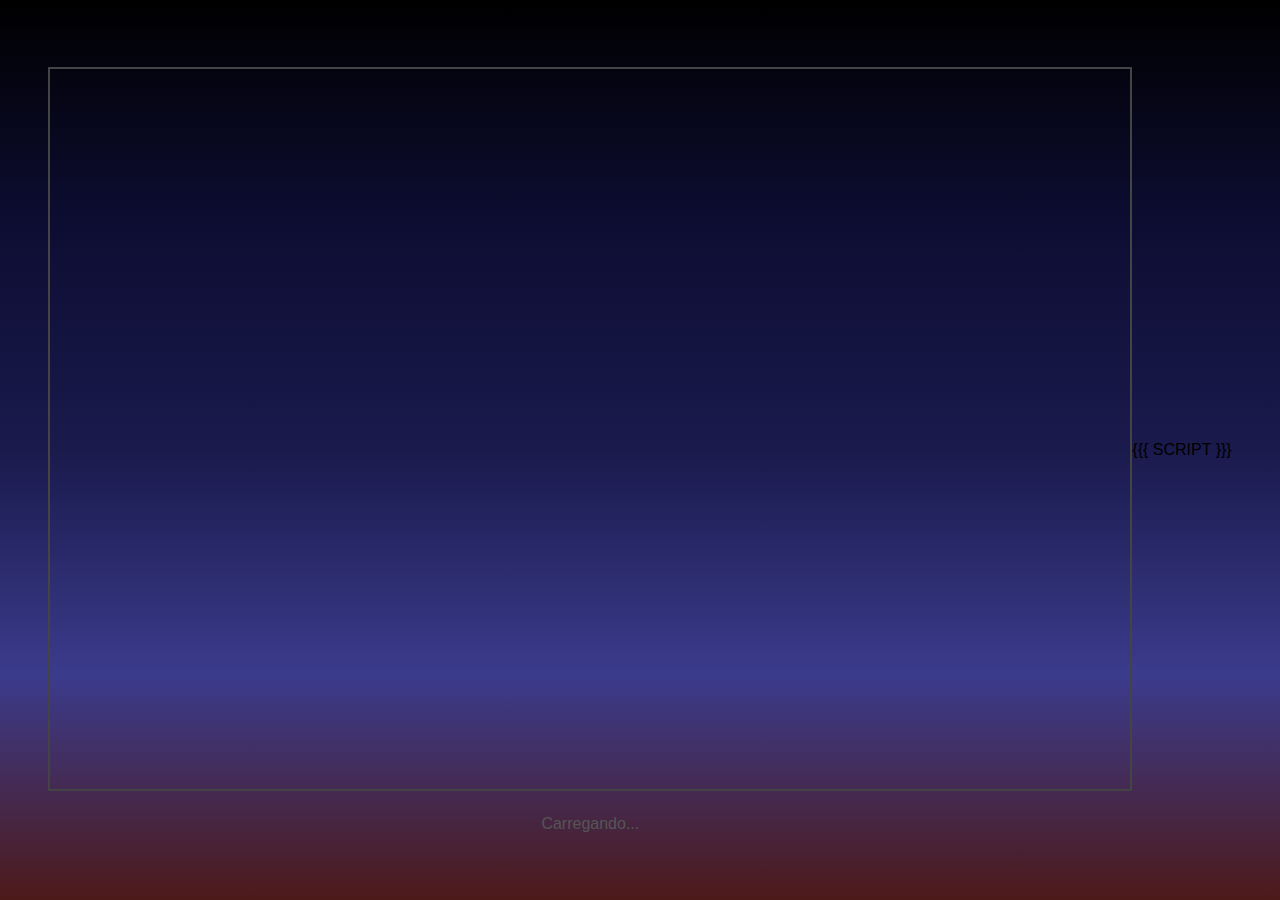
<file: html/template.html>
<!DOCTYPE html>
<html lang="en">
    <head>
        <meta charset="UTF-8" />
        <meta http-equiv="X-UA-Compatible" content="IE=edge" />
        <meta name="viewport" content="width=device-width, initial-scale=1.0" />
        <title>Fluid Simulation</title>
        <link rel="stylesheet" href="style.css" />
    </head>
    <body>
        <div class="container">
            <div class="stars"></div>

            <canvas id="canvas" class="emscripten"></canvas>
            <div id="status">Carregando...</div>
        </div>
        <script src="script.js"></script>
        {{{ SCRIPT }}}
    </body>
</html>
</file>
<file: html/style.css>
body {
    font-family: Arial, sans-serif;
    background: linear-gradient(
        180deg,
        #000,
        #0d0d33,
        #1a1a4d,
        #3b3b8c,
        #4d1a1a
    );
    margin: 0;
    padding: 0;
    display: flex;
    justify-content: center;
    align-items: center;
    height: 100vh;
    overflow: hidden;
}

.container {
    text-align: center;
}

canvas {
    border: 2px solid #444;
    background-color: transparent;
    width: 90vw;
    height: 80vh;
    max-width: 1080px;
    max-height: 720px;
    position: relative;
    z-index: 1;
}

#status {
    margin-top: 20px;
    color: #555;
}

/* Credits https://gist.github.com/SH20RAJ/48a8733e755b59c16ae32b5d00614564 */

.stars {
    position: absolute;
    width: 100%;
    height: 100%;
    top: 0;
    left: 0;
    background: url("https://s3-us-west-2.amazonaws.com/s.cdpn.io/1231630/stars.png")
        repeat top center;
    z-index: 0;
}
</file>
